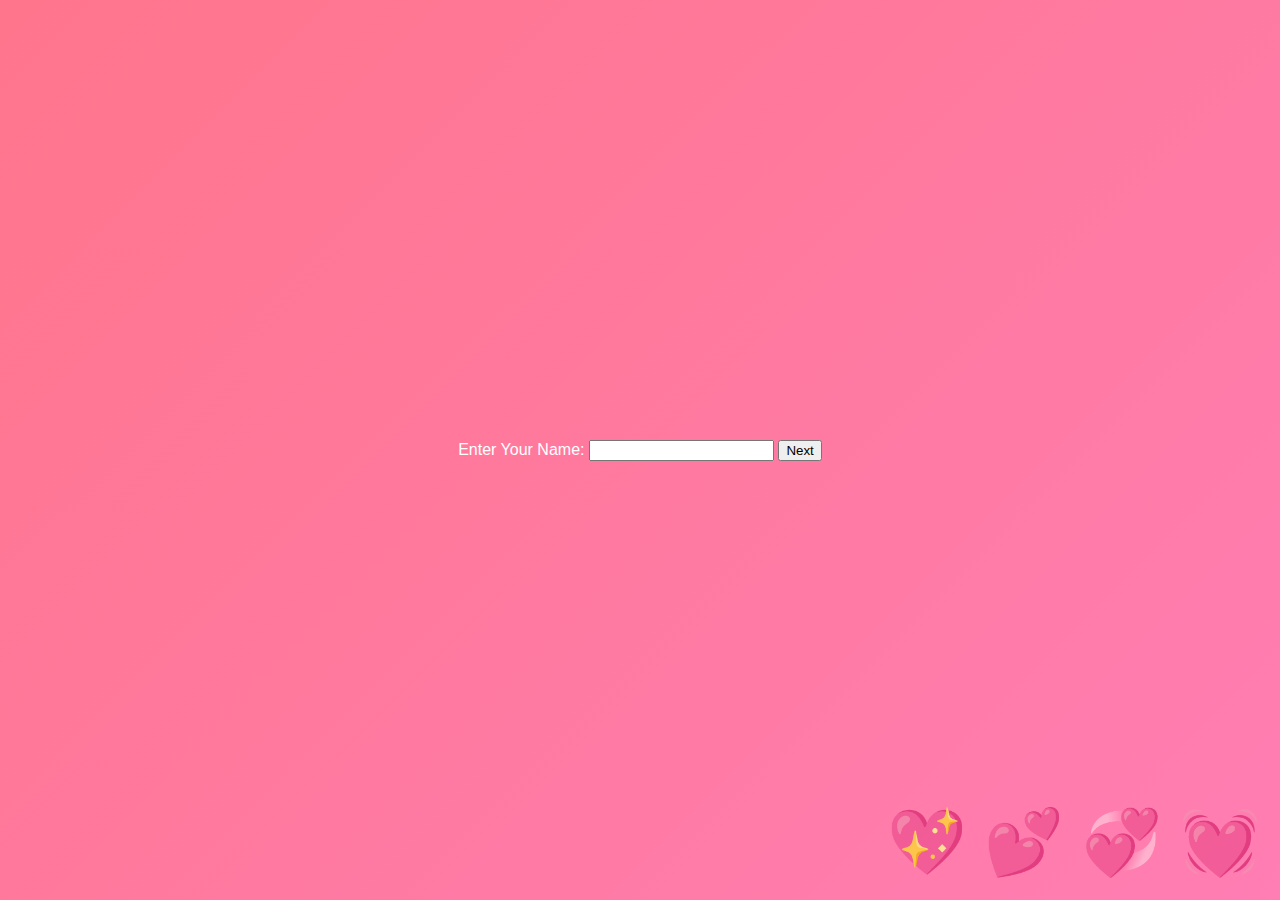
<file: index.html>
<!DOCTYPE html>
<html>
<head>
    <title>My Friend By Pranav</title>
    <link rel="stylesheet" href="style.css">
</head>
<body>
    <!-- Form to input the user's name -->
    <form id="name-form">
        <label for="name">Enter Your Name: </label>
        <input type="text" id="name" name="name" required>
        <button type="submit" id="name-btn">Next</button>
    </form>

    <!-- Form to input the password (initially hidden) -->
    <form id="password-form" style="display: none;">
        <label for="password">Enter Your Password: </label>
        <input type="password" id="password" name="password" required>
        <button type="submit" id="password-btn">Login</button>
    </form>

    <!-- Div to display messages -->
    <div id="result"></div>

    <!-- Link to JavaScript -->
    <script src="script.js"></script>
</body>
</html>
</file>
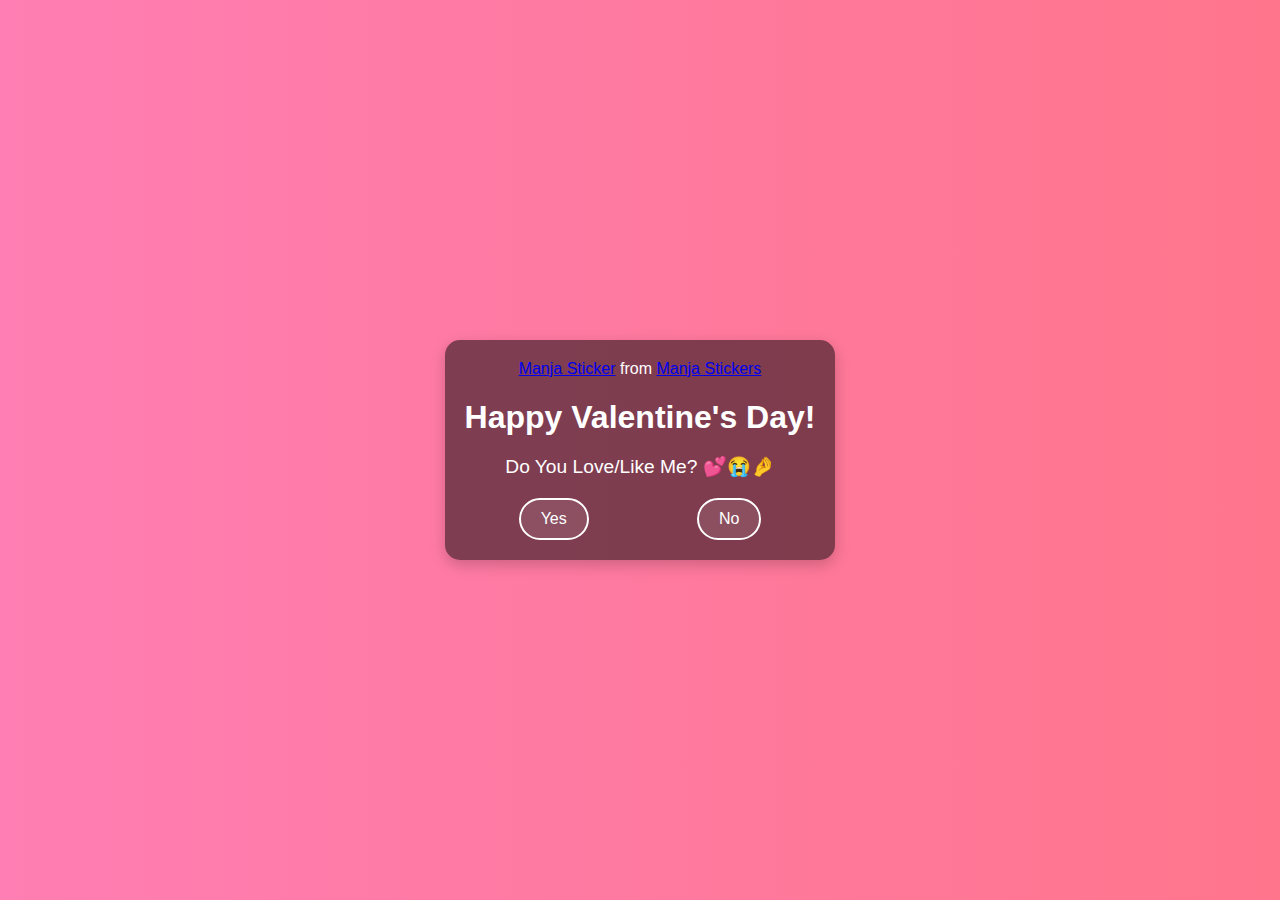
<file: main.html>
<!DOCTYPE html>
<html lang="en">
  <head>
    <meta charset="UTF-8" />
    <meta name="viewport" content="width=device-width, initial-scale=1.0" />
    <title>Ask Her Out</title>

    <link rel="stylesheet" href="main.css" />
  </head>
  <body>
    <div class="container">
      <!-- GIF -->
      <div
        class="tenor-gif-embed"
        data-postid="22885016"
        data-share-method="host"
        data-aspect-ratio="1.04918"
        data-width="100%"
      >
        <a href="https://tenor.com/view/manja-gif-22885016">Manja Sticker</a>
        from
        <a href="https://tenor.com/search/manja-stickers">Manja Stickers</a>
      </div>
      <script
        type="text/javascript"
        async
        src="https://tenor.com/embed.js"
      ></script>

      <!-- Heading -->
      <h1>Happy Valentine's Day!</h1>
      <p>Do You Love/Like Me? 💕😭🤌</p>

      <!-- Buttons -->
      <div class="btn">
        <a id="yesButton" href="yes.html">Yes</a>
        <a id="noButton" href="no1.html">No</a>
      </div>
    </div>
  </body>
</html>
</file>
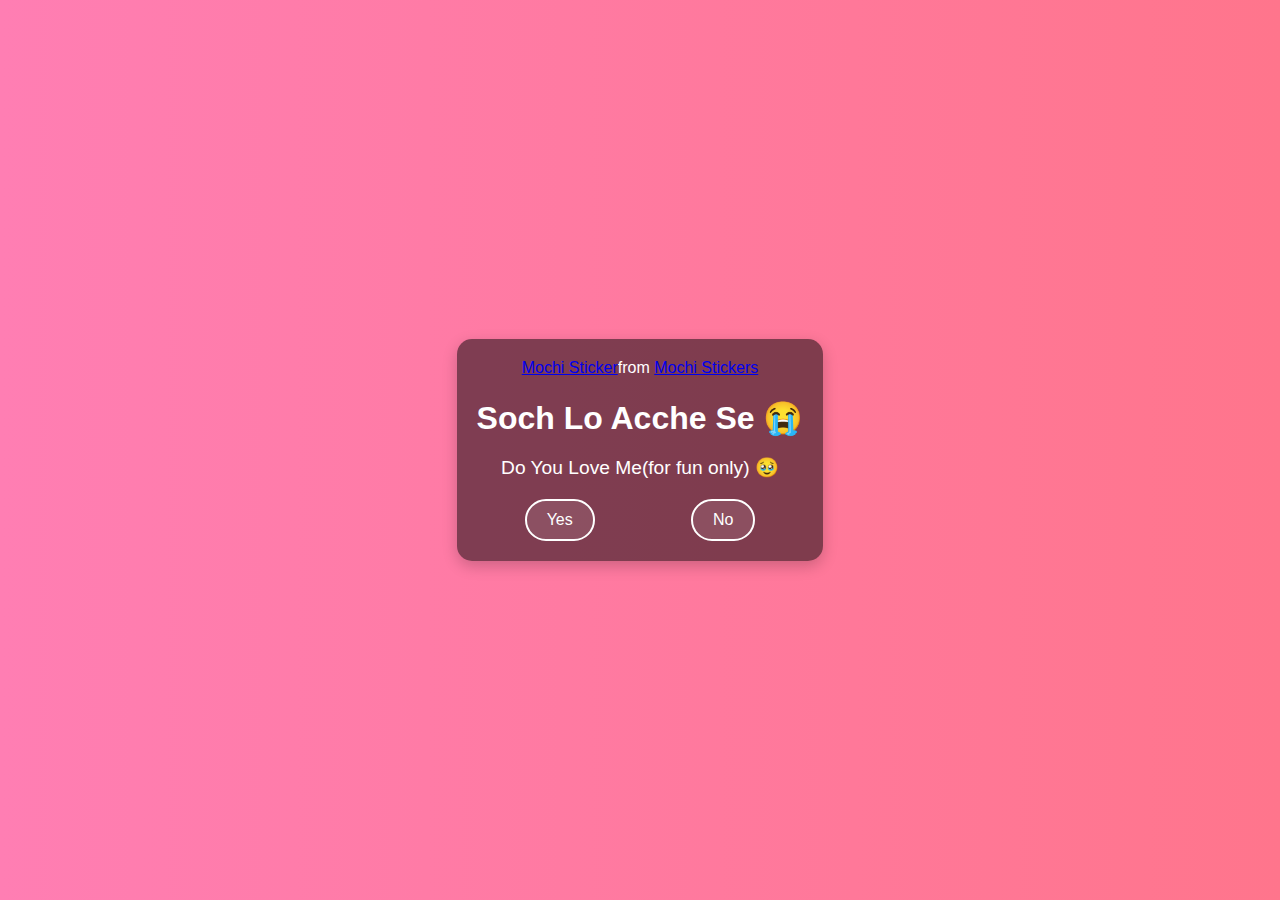
<file: no1.html>
<!DOCTYPE html>
<html lang="en">
  <head>
    <meta charset="UTF-8" />
    <meta name="viewport" content="width=device-width, initial-scale=1.0" />
    <title>Ask Her Out</title>

    <link rel="stylesheet" href="main.css" />
  </head>
  <body>
    <div class="container">
      <div
        class="tenor-gif-embed"
        data-postid="22050818"
        data-share-method="host"
        data-aspect-ratio="1"
        data-width="100%"
      >
        <a href="https://tenor.com/view/mochi-gif-22050818">Mochi Sticker</a
        >from
        <a href="https://tenor.com/search/mochi-stickers">Mochi Stickers</a>
      </div>
      <script
        type="text/javascript"
        async
        src="https://tenor.com/embed.js"
      ></script>
      <h1>Soch Lo Acche Se 😭</h1>
      <p>Do You Love Me(for fun only) 🥹</p>

      <div class="btn">
        <a id="yesButton" href="yes.html">Yes</a>
        <a id="noButton" href="no2.html">No</a>
      </div>
    </div>
  </body>
</html>
</file>
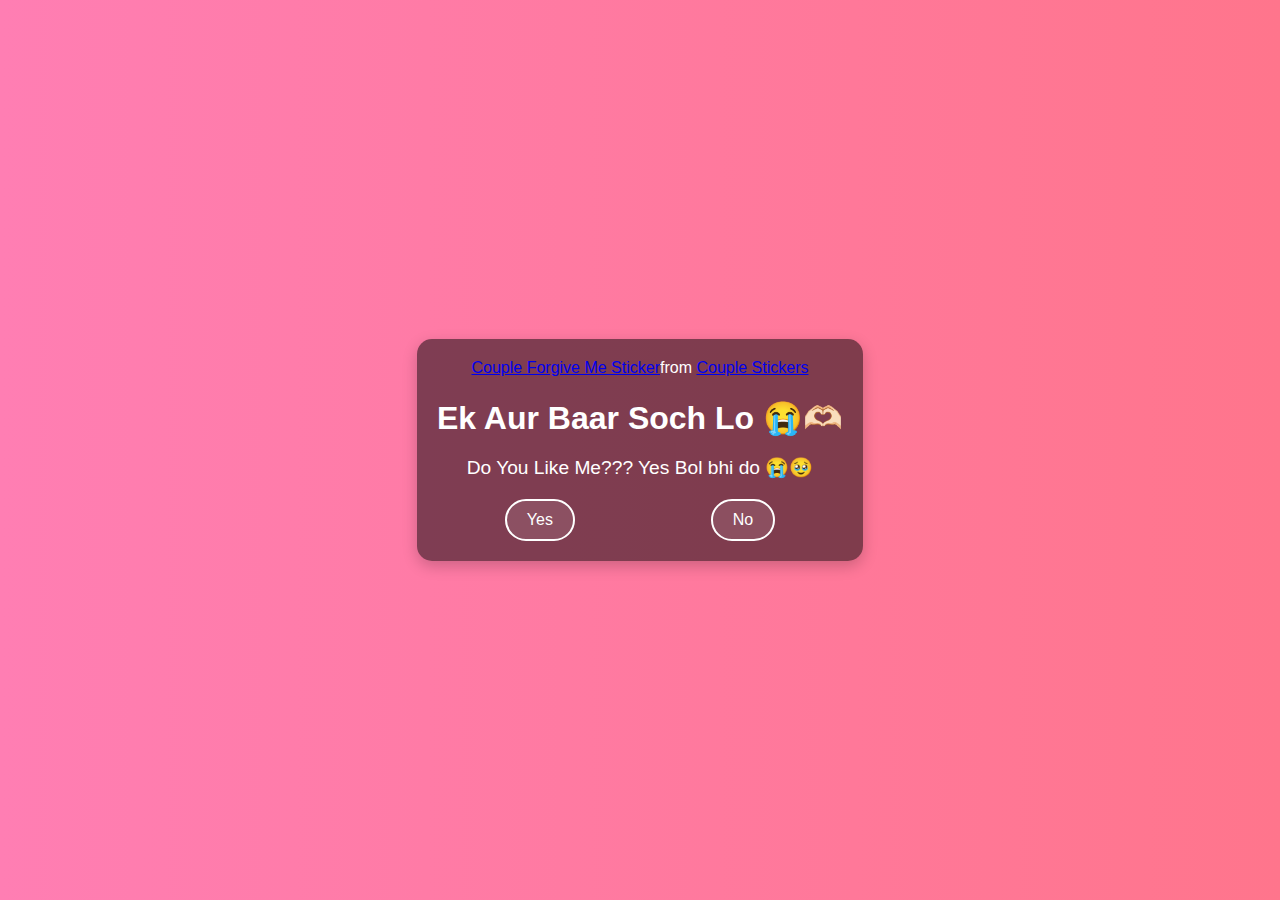
<file: no2.html>
<!DOCTYPE html>
<html lang="en">
  <head>
    <meta charset="UTF-8" />
    <meta name="viewport" content="width=device-width, initial-scale=1.0" />
    <title>Ask Her Out</title>

    <link rel="stylesheet" href="main.css" />
  </head>
  <body>
    <div class="container">
      <div
        class="tenor-gif-embed"
        data-postid="15195810"
        data-share-method="host"
        data-aspect-ratio="1"
        data-width="100%"
      >
        <a
          href="https://tenor.com/view/couple-forgive-me-asking-for-forgiveness-begging-crying-gif-15195810"
          >Couple Forgive Me Sticker</a
        >from
        <a href="https://tenor.com/search/couple-stickers">Couple Stickers</a>
      </div>
      <script
        type="text/javascript"
        async
        src="https://tenor.com/embed.js"
      ></script>

      <h1>Ek Aur Baar Soch Lo 😭🫶🏻</h1>
      <p>Do You Like Me??? Yes Bol bhi do  😭🥹</p>

      <div class="btn">
        <a id="yesButton2" href="yes.html">Yes</a>
        <a id="noButton2" href="no3.html">No</a>
      </div>
    </div>
  </body>
</html>
</file>
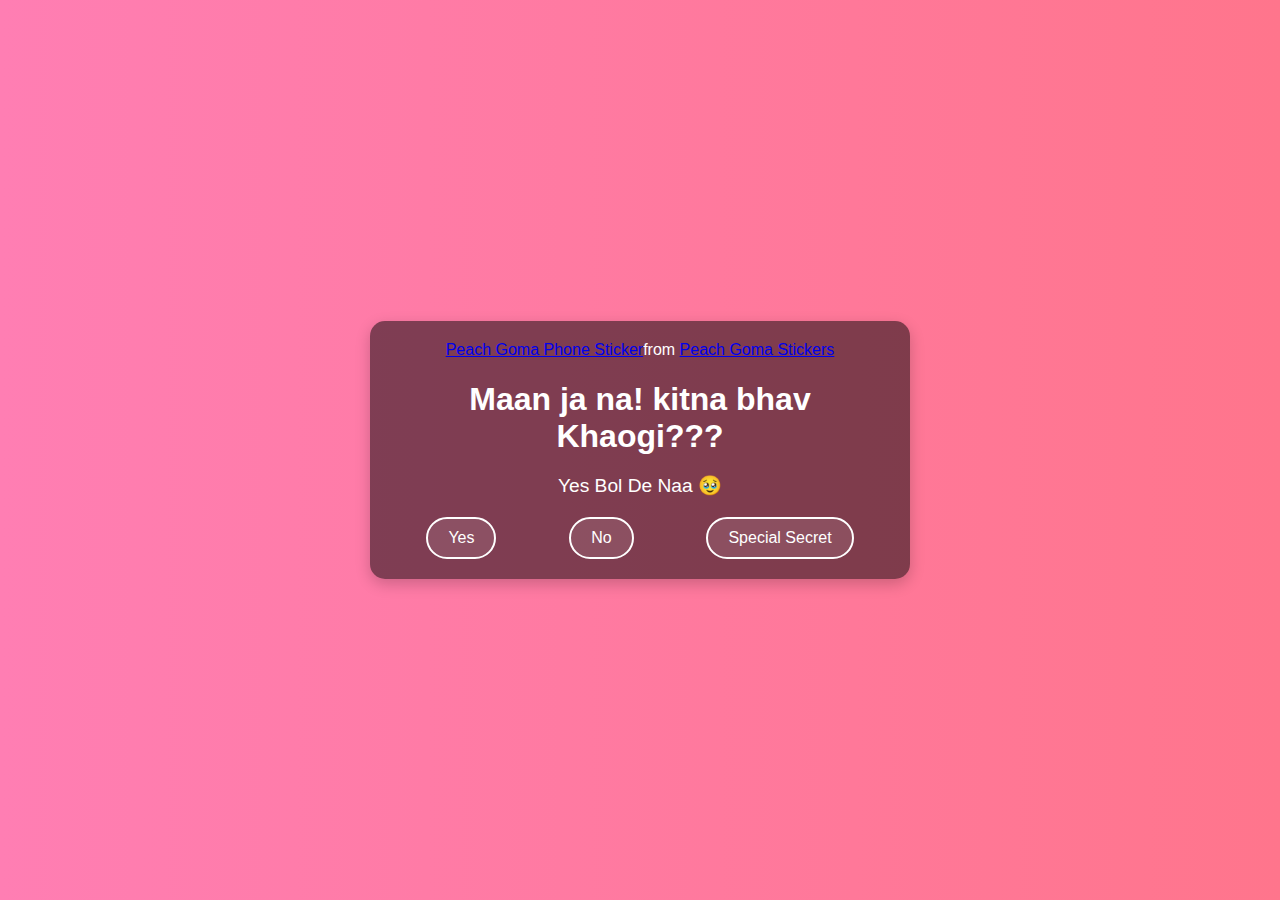
<file: no3.html>
<!DOCTYPE html>
<html lang="en">
  <head>
    <meta charset="UTF-8" />
    <meta name="viewport" content="width=device-width, initial-scale=1.0" />
    <title>Ask Her Out</title>

    <link rel="stylesheet" href="main.css" />
  </head>
  <body>
    <div class="container">
      <div
        class="tenor-gif-embed"
        data-postid="15974530976611222074"
        data-share-method="host"
        data-aspect-ratio="1.26923"
        data-width="100%"
      >
        <a
          href="https://tenor.com/view/peach-goma-phone-gif-15974530976611222074"
          >Peach Goma Phone Sticker</a
        >from
        <a href="https://tenor.com/search/peach+goma-stickers"
          >Peach Goma Stickers</a
        >
      </div>
      <script
        type="text/javascript"
        async
        src="https://tenor.com/embed.js"
      ></script>

      <h1>Maan ja na! kitna bhav Khaogi???</h1>
      <p>Yes Bol De Naa 🥹</p>
      <div class="btn">
        <a id="yesButton" href="yes.html">Yes</a>
        <a id="noButton" href="#">No</a>
        <a id="newButton" href="burst-heart.html" style="top: 100px; left: 250px;">Special Secret</a>
      </div>
    </div>

    <script src="main.js"></script>
  </body>
</html>
</file>
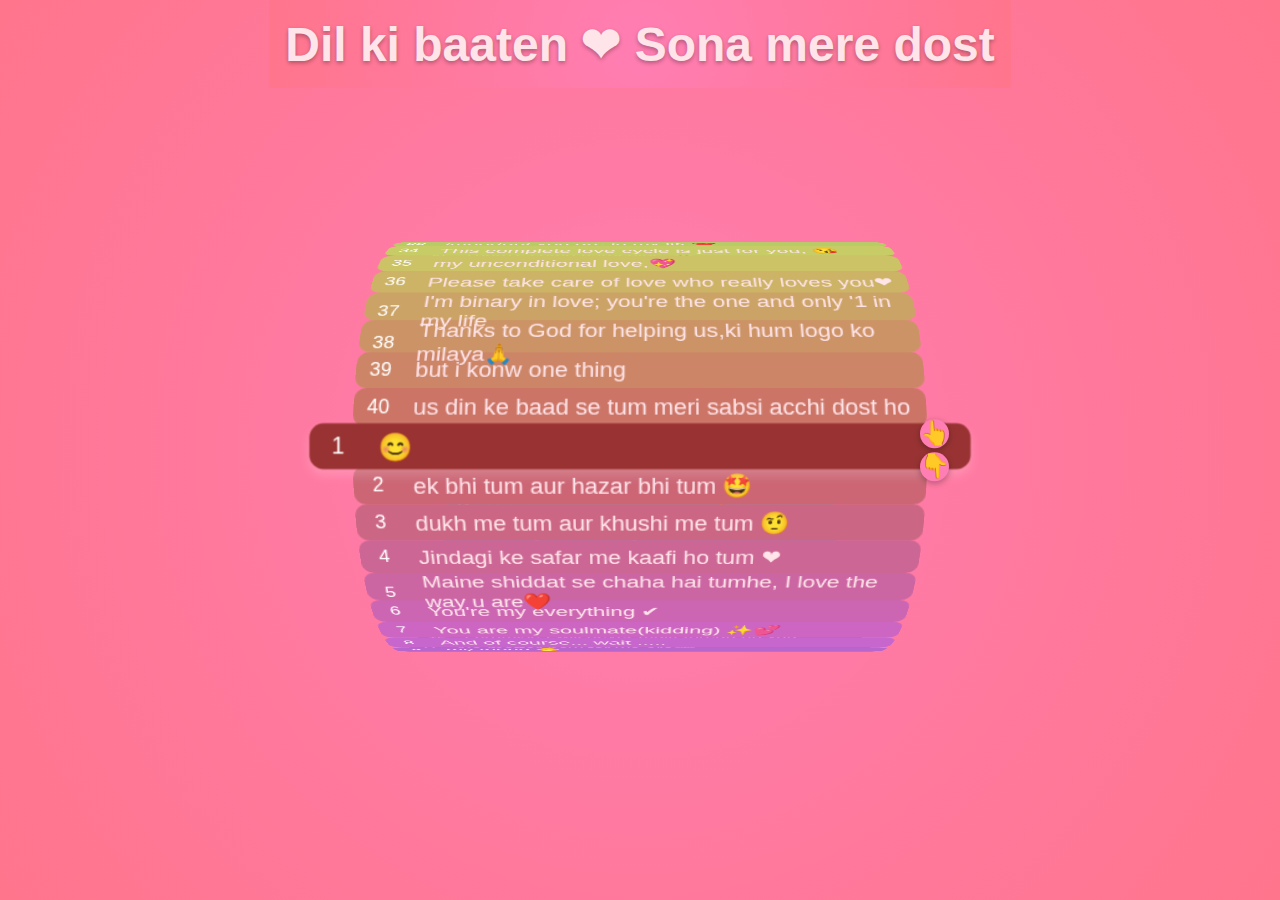
<file: yes.html>
<!DOCTYPE html>
<html lang="en">
<head>
    <meta charset="UTF-8">
    <meta name="viewport" content="width=device-width, initial-scale=1.0">
    <title>love</title>
    <link rel="stylesheet" href="yes.css">
    <meta name="viewport" content="width=device-width, initial-scale=1.0">
    <!-- Google Font Link for Icons -->
    <link rel="stylesheet" href="https://fonts.googleapis.com/css2?family=Material+Symbols+Rounded:opsz,wght,FILL,GRAD@20..48,100..700,0..1,-50..200">
    <script src="yes.js" defer></script>
</head>
<body>
    <header>
        <h1>Dil ki baaten ❤ Sona mere dost</h1>
      </header>
      <div class="container">
        <ul></ul>
        <div class="controls">
          <button onclick="adjustDay(-1)">👆</button>
          <button onclick="adjustDay(1)">👇</button>
        </div>
      </div>
</body>
</html>
</file>
<file: style.css>
/* General body styling */
body {
	font-family: 'Poppins', Arial, sans-serif;
	margin: 0;
	padding: 0;
	background: linear-gradient(135deg, #ff758c, #ff7eb3);
	display: flex;
	justify-content: center;
	align-items: center;
	min-height: 100vh;
	color: #fff;
  }
  
  /* Login form container */
  #login-form {
	width: 40%;
	max-width: 500px;
	padding: 20px 30px;
	margin: 40px auto;
	background: rgba(255, 255, 255, 0.1);
	border-radius: 15px;
	box-shadow: 0 10px 30px rgba(0, 0, 0, 0.2);
	text-align: center;
  }
  
  /* Form heading */
  #login-form h1 {
	font-size: 2rem;
	margin-bottom: 20px;
	color: #ffe4e9;
	text-shadow: 0px 2px 4px rgba(0, 0, 0, 0.2);
  }
  
  /* Valentine's themed input styling */
  #code {
	width: 100%;
	padding: 15px;
	margin-bottom: 20px;
	border: 1px solid rgba(255, 255, 255, 0.5);
	border-radius: 8px;
	background: rgba(255, 255, 255, 0.2);
	color: #fff;
	font-size: 1rem;
	transition: border 0.3s ease;
  }
  
  #code:focus {
	border: 1px solid #ff7eb3;
	outline: none;
  }
  
  /* Stylish submit button */
  #submit-btn {
	background: linear-gradient(to right, #ff7eb3, #ff758c);
	color: #fff;
	padding: 12px 25px;
	font-size: 1rem;
	border: none;
	border-radius: 50px;
	cursor: pointer;
	transition: all 0.3s ease;
	box-shadow: 0px 3px 6px rgba(0, 0, 0, 0.2);
  }
  
  #submit-btn:hover {
	transform: scale(1.1);
	background: linear-gradient(to right, #ff758c, #ff7eb3);
	box-shadow: 0px 5px 10px rgba(0, 0, 0, 0.3);
  }
  
  /* Result message styling */
  #result {
	color: #fff;
	margin-top: 20px;
	font-size: 1.2rem;
	text-shadow: 0px 2px 4px rgba(0, 0, 0, 0.2);
  }
  
  /* Add some Valentine's decorative hearts */
  body::after {
	content: "💖 💕 💞 💓";
	font-size: 4rem;
	position: absolute;
	bottom: 20px;
	right: 20px;
	opacity: 0.8;
	animation: float 4s ease-in-out infinite;
  }
  
  @keyframes float {
	0%, 100% {
	  transform: translateY(0);
	}
	50% {
	  transform: translateY(-10px);
	}
  }
</file>
<file: main.css>
/* General body styling */
body {
  margin: 0;
  padding: 0;
  font-family: 'Arial', sans-serif;
  display: flex;
  justify-content: center;
  align-items: center;
  min-height: 100vh;
  background: linear-gradient(to right, #ff7eb3, #ff758c);
  color: white;
}

/* Container styling */
.container {
  text-align: center;
  max-width: 500px;
  padding: 20px;
  background: rgba(0, 0, 0, 0.5);
  border-radius: 15px;
  box-shadow: 0 5px 15px rgba(0, 0, 0, 0.2);
}

/* Heading and paragraph styling */
h1 {
  font-size: 2rem;
  margin-bottom: 10px;
}

p {
  font-size: 1.2rem;
  margin-bottom: 20px;
}

/* Buttons styling */
.btn {
  display: flex;
  justify-content: space-around;
  margin-top: 20px;
}

.btn a {
  display: inline-block;
  padding: 10px 20px;
  border: 2px solid white;
  border-radius: 50px;
  text-decoration: none;
  color: white;
  font-size: 1rem;
  transition: 0.3s;
  background: rgba(255, 255, 255, 0.1);
}

.btn a:hover {
  background: white;
  color: #ff758c;
  transform: scale(1.1);
}

/* Responsive Design */
@media (max-width: 768px) {
  h1 {
    font-size: 1.8rem;
  }

  p {
    font-size: 1rem;
  }

  .btn a {
    padding: 8px 16px;
    font-size: 0.9rem;
  }
}
</file>
<file: yes.css>
* {
  margin: 0;
  padding: 0;
  box-sizing: border-box;
}
body {
  min-height: 100vh;
  display: grid;
  place-items: center;
  overflow: hidden;
  font-family: 'Poppins', sans-serif;
  background-color: #1b1b1b;
  background-image: radial-gradient(circle, #ff7eb3, #ff758c);
  color: white;
  transition: background-color 500ms ease, transform 500ms ease;
}

/* Header Styling */
header {
  position: absolute;
  z-index: 999;
  text-align: center;
  top: 0rem;
  text-decoration: none;
  padding: 1rem;
  background: inherit;
  font-size: 1.5rem;
  font-weight: bold;
  color: #ffe4e9;
  text-shadow: 0px 2px 4px rgba(0, 0, 0, 0.3);
}

/* Container */
.container {
  position: relative;
  width: min(400px, 100%);
}

/* Rotating List Styling */
ul {
  list-style: none;
  width: 100%;
  height: 80%;
  position: relative;
  perspective: 1000px;
  transform-style: preserve-3d;
}

ul > li {
  position: absolute;
  left: 50%;
  top: calc(50% - 1.2rem);
  --rotateX: calc(
    1deg * var(--rotateDegrees) * calc(var(--day_idx) - var(--currentDay))
  );
  transform: rotateX(var(--rotateX)) translateZ(200px) translateX(-50%)
    scale(var(--scale, 1));
  --hue: calc(var(--rotateDegrees) * var(--day_idx));
  background-color: hsl(var(--hue), 50%, var(--lightness, 60%));
  width: 115%;
  color: #fff;
  display: grid;
  grid-template-columns: 2.5rem auto;
  height: 2rem;
  border-radius: 10px;
  transition: transform 800ms ease, background-color 800ms ease;
}

ul > li.active {
  --lightness: 40%;
  --scale: 1.15;
  box-shadow: 0px 4px 8px rgba(255, 255, 255, 0.2);
}

ul > li > * {
  display: grid;
  align-items: center;
}

li > time {
  text-align: center;
  font-size: 1rem;
}

li > span {
  padding-inline-start: 0.5rem;
  font-size: 1.2rem;
  color: #ffe4e9;
}

/* Controls Styling */
.controls {
  position: absolute;
  top: 50%;
  left: 120%;
  transform: translateY(-50%);
  display: flex;
  flex-direction: column;
  gap: 0.25rem;
}

.controls button {
  width: 1.8rem;
  aspect-ratio: 1;
  font-size: 1.5rem;
  color: #ffffff;
  border: none;
  background: #ff7eb3;
  border-radius: 50%;
  display: flex;
  place-items: center;
  box-shadow: 0px 2px 6px rgba(0, 0, 0, 0.3);
  cursor: pointer;
  transition: transform 300ms ease, background 300ms ease;
}

.controls button:hover,
.controls button:focus {
  background: #ff4d7d;
}

.controls button:active {
  transform: scale(1.2);
}

/* Decorative Border */
.border {
  width: 96%;
  height: 3em;
  border: 2px dashed #ffe4e9;
  position: absolute;
  top: 50%;
  left: 50%;
  transform: translate(-50%, -50%);
  animation: pulse 2s infinite;
}

/* Border Pulse Animation */
@keyframes pulse {
  0%, 100% {
    transform: translate(-50%, -50%) scale(1);
    opacity: 1;
  }
  50% {
    transform: translate(-50%, -50%) scale(1.05);
    opacity: 0.7;
  }
}
</file>
